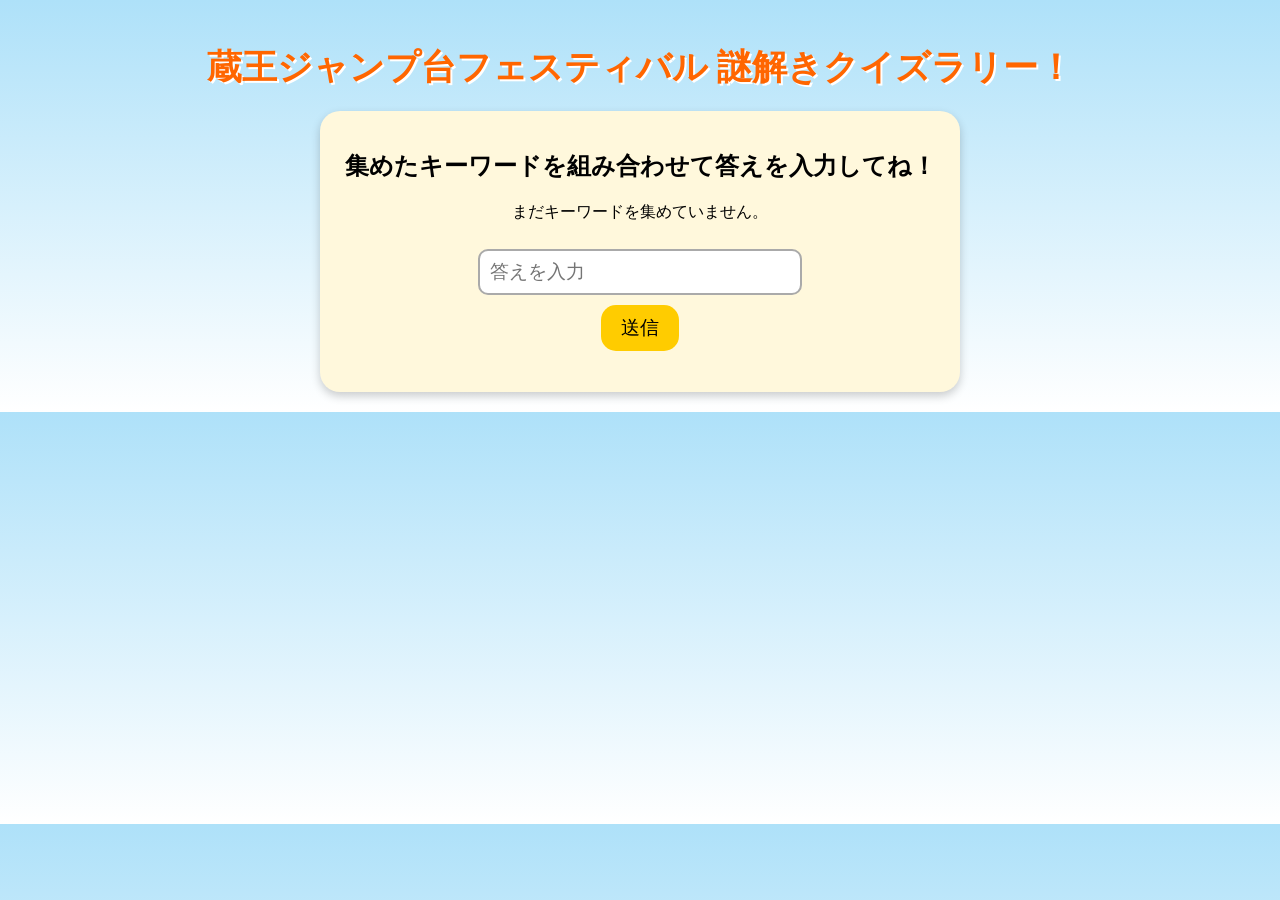
<file: zaou.html>
<!DOCTYPE html>
<html lang="ja">
<head>
  <meta charset="UTF-8">
  <meta name="viewport" content="width=device-width, initial-scale=1.0">
  <title>蔵王ジャンプ台フェスティバル 謎解きクイズラリー！</title>
  <style>
    body {
      font-family: 'Comic Sans MS', 'Arial', sans-serif;
      text-align: center;
      padding: 20px;
      background: linear-gradient(to bottom, #aee1f9, #ffffff);
      margin: 0;
    }
    h1 {
      color: #ff6600;
      text-shadow: 2px 2px #fff;
      font-size: 2.2em;
      margin-bottom: 20px;
    }
    .container {
      max-width: 600px;
      margin: auto;
      background: #fff8dc;
      border-radius: 20px;
      padding: 20px;
      box-shadow: 0 4px 10px rgba(0, 0, 0, 0.2);
    }
    .question { font-size: 1.3em; margin: 20px 0; color: #333; }
    .options button {
      display: block; width: 100%; margin: 8px 0; padding: 12px;
      border: none; border-radius: 15px; background: #87cefa;
      font-size: 1.1em; cursor: pointer; transition: background 0.3s;
    }
    .options button:hover { background: #1e90ff; color: white; }
    .hint {
      font-size: 1em; color: #555; background: #f0f8ff; padding: 8px;
      margin-top: 10px; border-left: 4px solid #00bfff;
      border-radius: 10px; display: none;
    }
    .keyword {
      color: #228b22; font-weight: bold; font-size: 1.3em;
      margin: 10px 0; background: #e0ffe0; padding: 5px; border-radius: 10px;
    }
    #final-step input {
      padding: 10px; font-size: 1.2em; border-radius: 10px;
      border: 2px solid #aaa; margin: 10px 0; width: 80%; max-width: 300px;
    }
    #final-step button {
      background: #ffcc00; padding: 10px 20px; font-size: 1.2em;
      border: none; border-radius: 15px; cursor: pointer; transition: background 0.3s;
    }
    #final-step button:hover { background: #ffaa00; }
    #final-result { font-size: 1.3em; margin-top: 15px; color: #d2691e; font-weight: bold; }
  </style>
</head>
<body>
  <h1>蔵王ジャンプ台フェスティバル 謎解きクイズラリー！</h1>
  <div class="container" id="main-container"></div>

  <script>
    // クイズデータ
    const quizzes = {
      '1': { question: "蔵王ジャンプ台が建設されたのはいつでしょうか?",
        options: ["1976年", "1978年", "1980年", "1982年"], correct: 1, keyword: "ツ",
        hint: "受付で配ったパンフレットを見よう!" },
      '2': { question: "ジャンプ台の下から上までの標高差と近い高さの建物はどれでしょうか?",
        options: ["山形市役所", "山形県庁", "上山スカイタワー", "霞城セントラル"], correct: 3, keyword: "ャ",
        hint: "インフォメーションコーナー横の看板を見てみよう!" },
      '3': { question: "髙梨沙羅選手が蔵王ジャンプ台で出した最大の飛距離は？",
        options: ["101.0m", "103.5m", "106.0m", "108.5m"], correct: 2, keyword: "ェ",
        hint: "ジャンプ台に設置されている看板を見てみよう!" },
      '4': { question: "ランディングバーンの最大斜度は何度？",
        options: ["35度", "36.5度", "38度", "39.5度"], correct: 1, keyword: "シ",
        hint: "受付で配ったパンフレットを見よう!" },
      '5': { question: "8月のサマージャンプ大会で第2位の内藤智文選手の勤務先は？",
        options: ["蔵王温泉宿泊施設", "蔵王温泉スキー場", "山形県職員", "山形市職員"], correct: 3, keyword: "ン",
        hint: "受付テントの新聞コピーを見てみよう!" }
    };
    const finalAnswer = "シャンツェ";

    // URLパラメータ取得
    const params = new URLSearchParams(window.location.search);
    const qid = params.get("q");

    const container = document.getElementById("main-container");

    if (qid) {
      // クイズページ
      const quiz = quizzes[qid];
      if (!quiz) {
        container.innerHTML = "<p>クイズが見つかりません。</p>";
      } else {
        let html = `<div class="question">${quiz.question}</div>`;
        html += `<div class="options">`;
        quiz.options.forEach((opt, i) => {
          html += `<button onclick="checkAnswer(${i}, '${qid}')">${opt}</button>`;
        });
        html += `</div>`;
        html += `<button onclick="document.getElementById('hint').style.display='block'">💡 ヒントを見る</button>`;
        html += `<div class="hint" id="hint">${quiz.hint}</div>`;
        container.innerHTML = html;
      }
    } else {
      // ゴールページ
      let keywords = [];
      Object.keys(quizzes).forEach(id => {
        const k = localStorage.getItem(`quiz${id}_cleared`);
        if (k) keywords.push(k);
      });

      container.innerHTML = `
        <h2>集めたキーワードを組み合わせて答えを入力してね！</h2>
        ${keywords.length > 0 ? keywords.map(k => `<div class="keyword">${k}</div>`).join("") : "<p>まだキーワードを集めていません。</p>"}
        <div id="final-step">
          <input type="text" id="final-answer" placeholder="答えを入力"><br>
          <button onclick="checkFinalAnswer()">送信</button>
          <p id="final-result"></p>
          <div id="survey-link"></div>
        </div>
      `;
    }

    function checkAnswer(selected, id) {
      const quiz = quizzes[id];
      if (selected === quiz.correct) {
        alert("⭕ 正解！ キーワードは『" + quiz.keyword + "』です");
        localStorage.setItem(`quiz${id}_cleared`, quiz.keyword);
      } else {
        alert("❌ 残念！もう一度挑戦しよう！");
      }
    }

    function checkFinalAnswer() {
      const ans = document.getElementById("final-answer").value.trim();
      const result = document.getElementById("final-result");
      const survey = document.getElementById("survey-link");

      if (ans === finalAnswer) {
        result.innerHTML = "🎉 クリアおめでとう！";
        survey.innerHTML = `<p><a href="https://docs.google.com/forms/" target="_blank">🎁 アンケートにご協力ください！</a></p>`;
      } else {
        result.innerHTML = "❌ 答えが違うみたいだ…キーワードを見直してみよう！";
        survey.innerHTML = "";
      }
    }
  </script>
</body>
</html>
</file>
